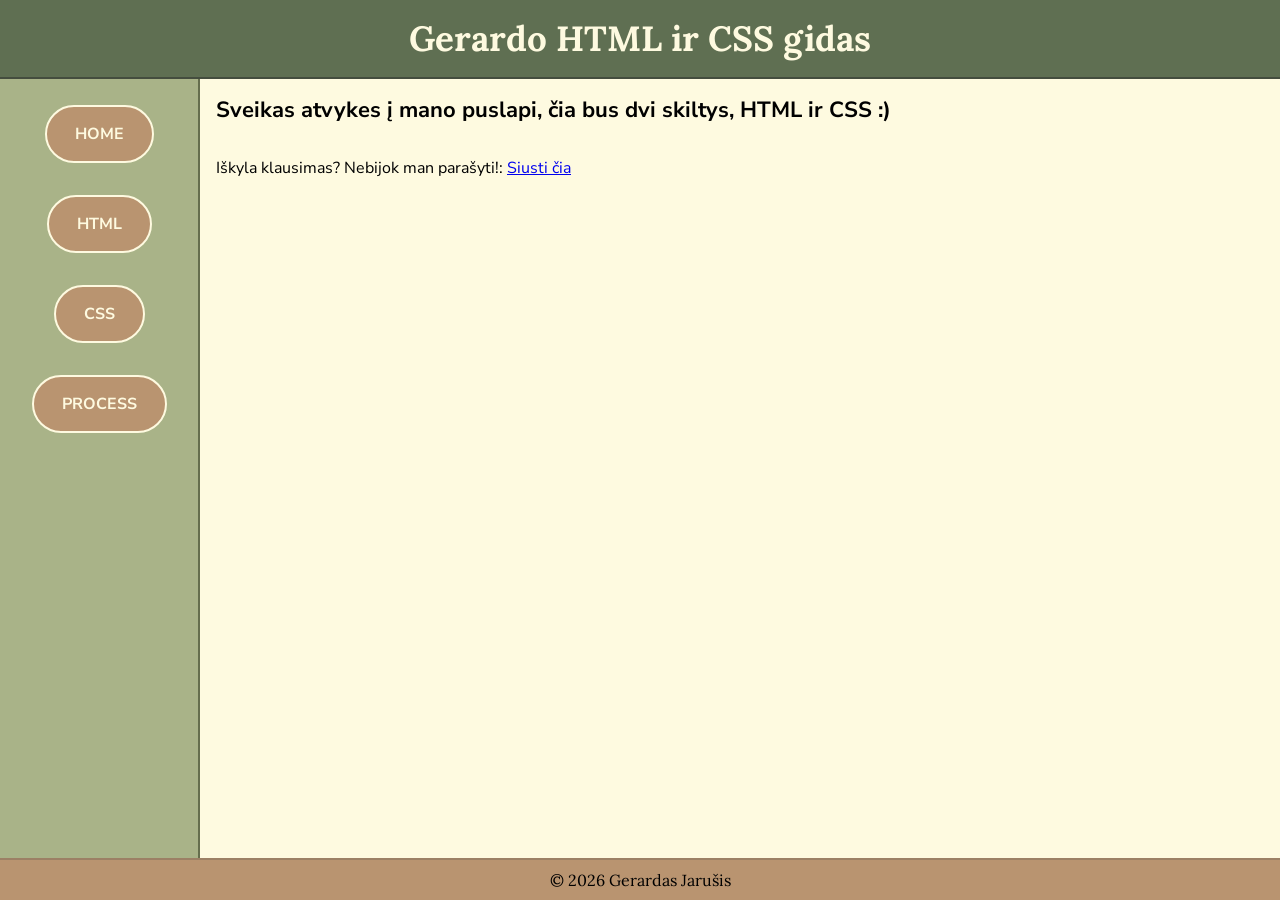
<file: index.html>
<!DOCTYPE html>
<html lang="lt">
	<head>
		<title> Gerardo Home </title>
		<link rel="stylesheet" href="css/styles.css">
		<link rel="icon" type="image/x-icon" href="images/favicon.ico">
		<meta name="viewport" content="width=device-width, initial-scale=1">
		<meta charset="UTF-8">
		<meta name="description" content="Studento HTML/CSS pagrindų gido home puslapis">
	</head>
		<body>
			<header><h1>Gerardo HTML ir CSS gidas</h1></header>
			<div class="layout">
				<nav> 
					<ul>
						<li><a class="button" href="index.html">HOME</a></li>
						<li><a class="button" href="pages/html-basics.html">HTML</a></li>
						<li><a class="button" href="pages/css-basics.html">CSS</a></li>
						<li><a class="button" href="pages/process.html">PROCESS</a></li>
					</ul>
				</nav>
				<main>
					<h2> Sveikas atvykes į mano puslapi, čia bus dvi skiltys, HTML ir CSS :) </h2>
					<article>
					<p> Iškyla klausimas? Nebijok man parašyti!: <a href="mailto:gerardas.jarusis@knf,stud,vu.lt">Siusti čia</a></p>
					</article>
				</main>
			</div>
			<footer>
				<p>© 2026 Gerardas Jarušis</p>
			</footer>
		</body>
</html>
</file>
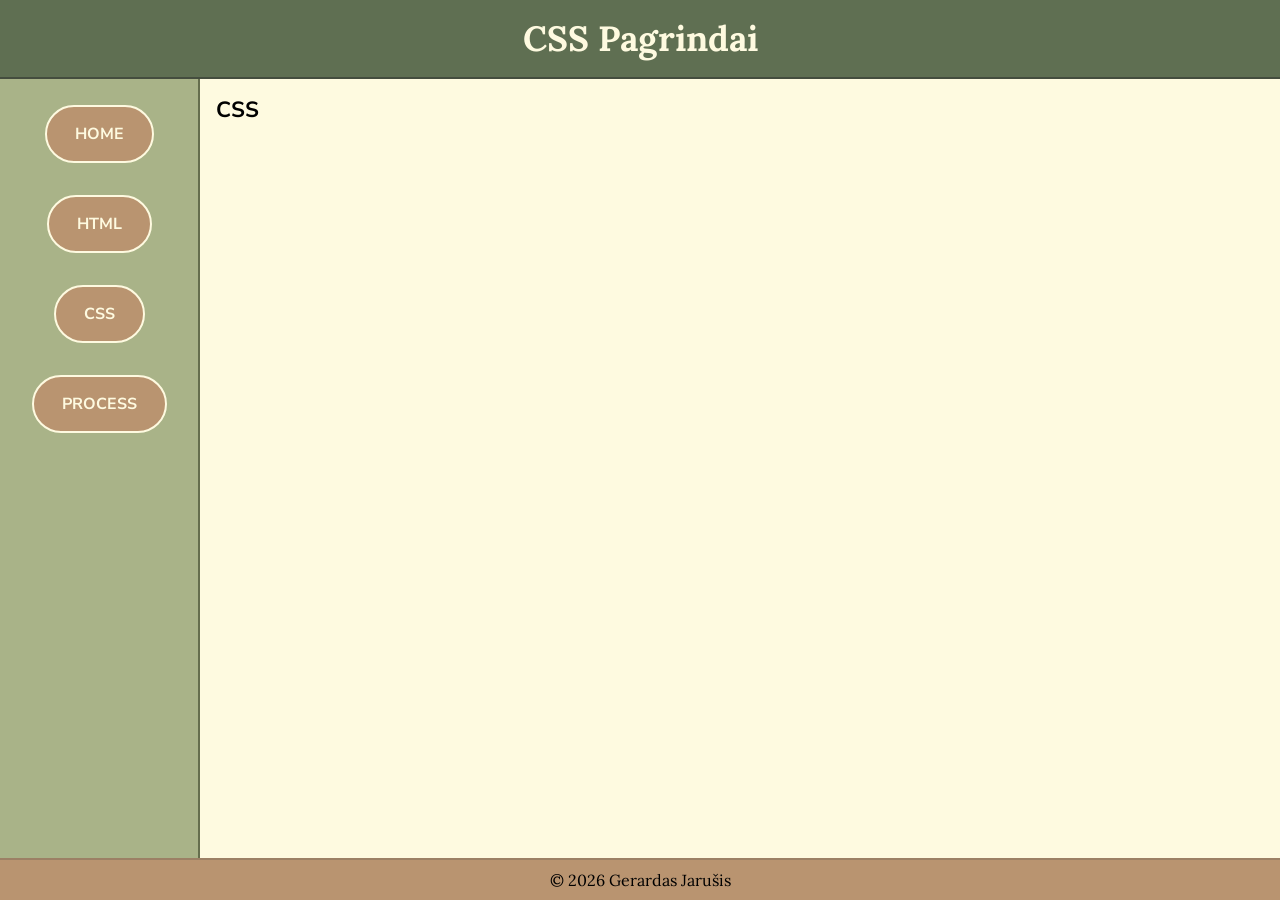
<file: pages/css-basics.html>
<!DOCTYPE html>
<html lang="lt">
	<head>
		<title> Gerardo CSS </title>
		<link rel="stylesheet" href="../css/styles.css">
		<link rel="icon" type="image/x-icon" href="../images/favicon.ico">
		<meta name="viewport" content="width=device-width, initial-scale=1">
		<meta charset="UTF-8">
		<meta name="description" content="Studento gido prapletimas į frontend CSS kodavima">
	</head>
		<body>
			<header><h1>CSS Pagrindai</h1></header>
			<div class="layout">
				<nav> 
					<ul>
						<li><a class="button" href="../index.html">HOME</a></li>
						<li><a class="button" href="html-basics.html">HTML</a></li>
						<li><a class="button" href="css-basics.html">CSS</a></li>
						<li><a class="button" href="process.html">PROCESS</a></li>
					</ul>
				</nav>
				<main>
					<h2>CSS</h2>
				</main>
			</div>
			<footer>
				<p>© 2026 Gerardas Jarušis</p>
			</footer>
		</body>
</html>
</file>
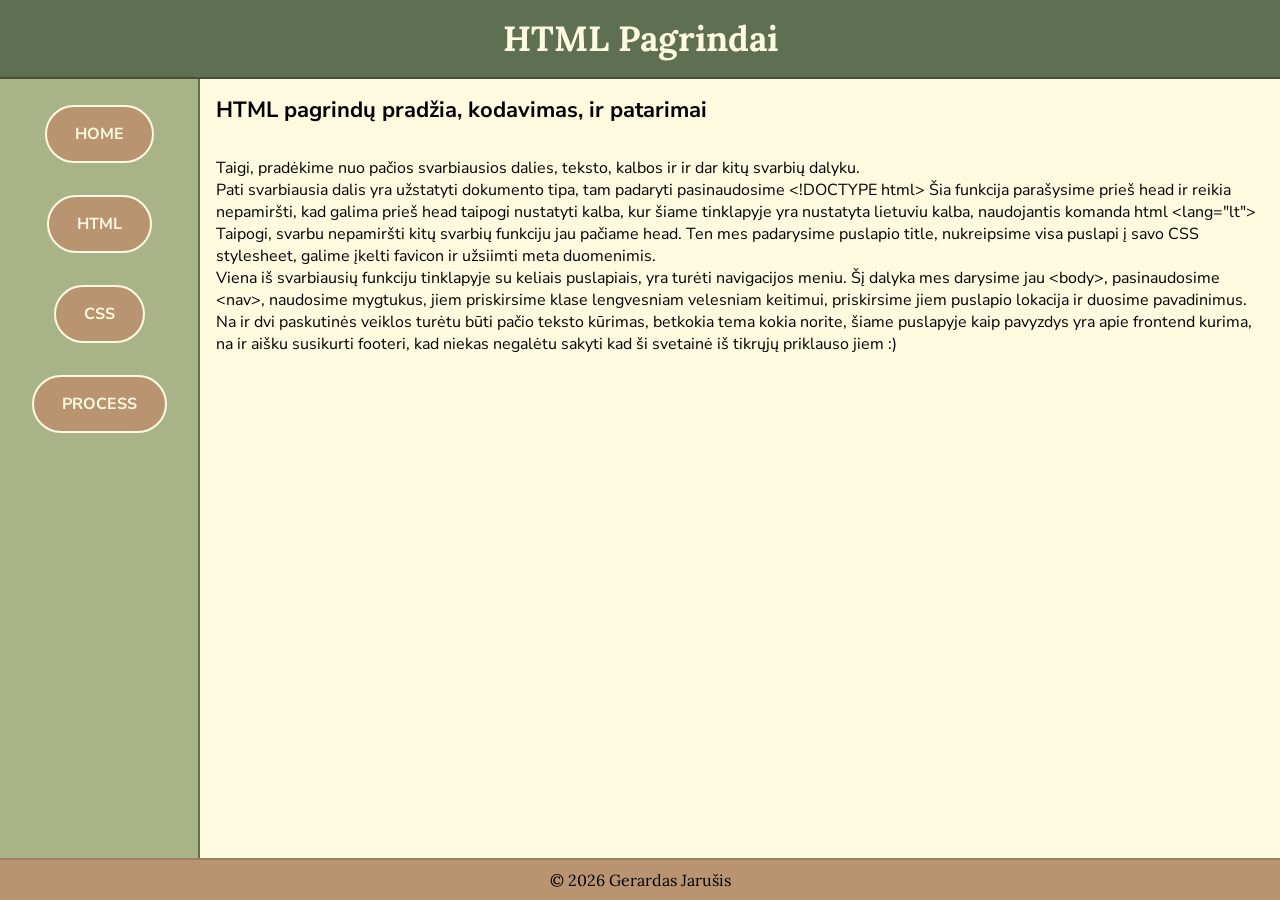
<file: pages/html-basics.html>
<!DOCTYPE html>
<html lang="lt">
	<head>
		<title> Gerardo HTML </title>
		<link rel="stylesheet" href="../css/styles.css">
		<link rel="icon" type="image/x-icon" href="../images/favicon.ico">
		<meta name="viewport" content="width=device-width, initial-scale=1">
		<meta charset="UTF-8">
		<meta name="description" content="Studento gido prapletimas į frontend HTML kodavima">
	</head>
		<body>
			<header><h1>HTML Pagrindai</h1></header>
			<div class="layout">
				<nav> 
					<ul>
						<li><a class="button" href="../index.html">HOME</a></li>
						<li><a class="button" href="html-basics.html">HTML</a></li>
						<li><a class="button" href="css-basics.html">CSS</a></li>
						<li><a class="button" href="process.html">PROCESS</a></li>
					</ul>
				</nav>
				<main>
					<h2>HTML pagrindų pradžia, kodavimas, ir patarimai</h2>
						<article>
						<p>Taigi, pradėkime nuo pačios svarbiausios dalies, teksto, kalbos ir ir dar kitų svarbių dalyku.</p>
						<p>Pati svarbiausia dalis yra užstatyti dokumento tipa, tam padaryti pasinaudosime &lt;!DOCTYPE html&gt; Šia funkcija parašysime prieš head ir reikia nepamiršti, kad galima prieš head taipogi nustatyti kalba, kur šiame tinklapyje yra nustatyta lietuviu kalba, naudojantis komanda html &lt;lang="lt"&gt;</p>
						<p>Taipogi, svarbu nepamiršti kitų svarbių funkciju jau pačiame head. Ten mes padarysime puslapio title, nukreipsime visa puslapi į savo CSS stylesheet, galime įkelti favicon ir užsiimti meta duomenimis.</p>
						<p>Viena iš svarbiausių funkciju tinklapyje su keliais puslapiais, yra turėti navigacijos meniu. Šį dalyka mes darysime jau &lt;body&gt;, pasinaudosime &lt;nav&gt;, naudosime mygtukus, jiem priskirsime klase lengvesniam velesniam keitimui, priskirsime jiem puslapio lokacija ir duosime pavadinimus.</p>
						<p>Na ir dvi paskutinės veiklos turėtu būti pačio teksto kūrimas, betkokia tema kokia norite, šiame puslapyje kaip pavyzdys yra apie frontend kurima, na ir aišku susikurti footeri, kad niekas negalėtu sakyti kad ši svetainė iš tikrųjų priklauso jiem :)</p>
					</article>
				</main>
			</div>
			<footer>
				<p>© 2026 Gerardas Jarušis</p>
			</footer>
		</body>
</html>
</file>
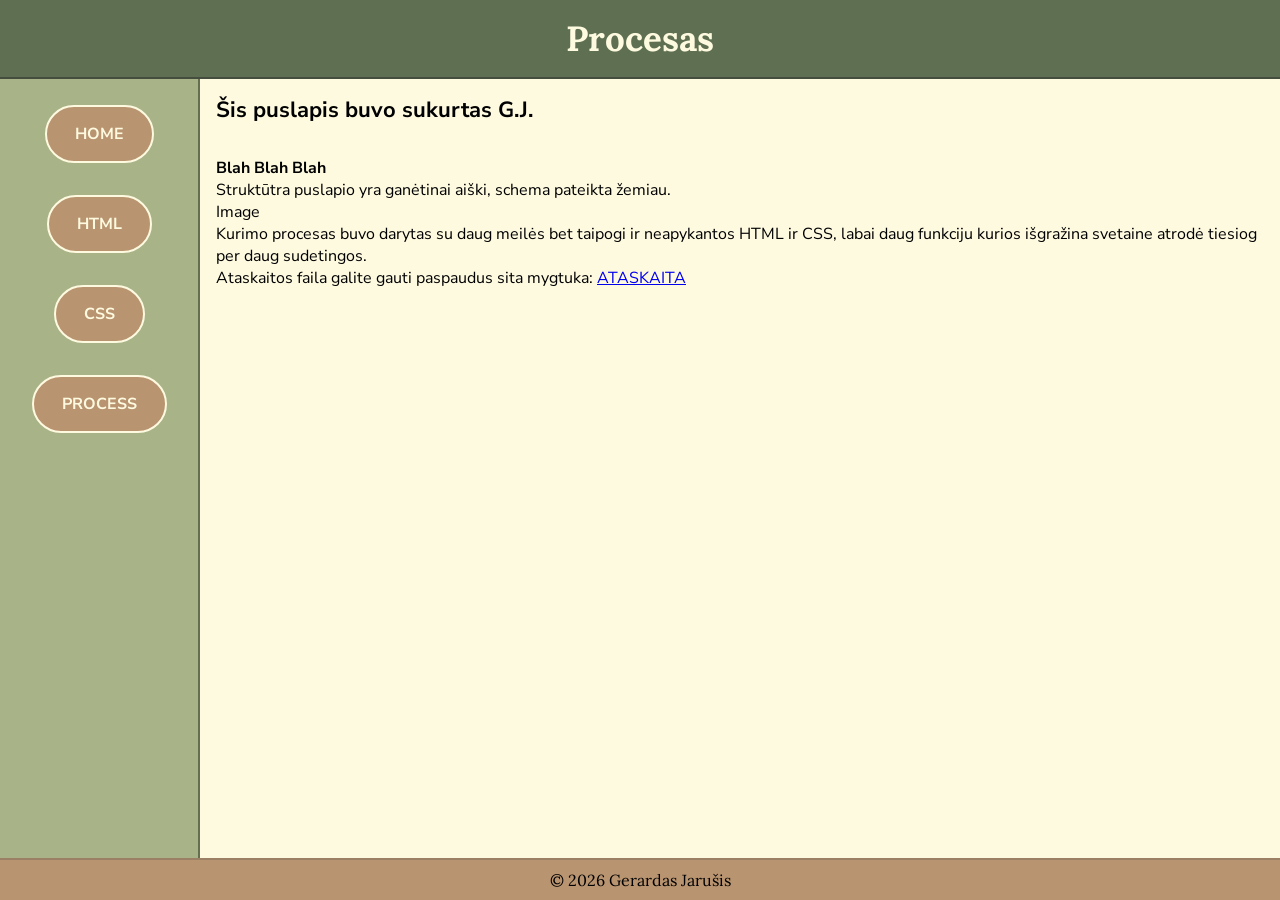
<file: pages/process.html>
<!DOCTYPE html>
<html lang="lt">
	<head>
		<title> Gerardo Process </title>
		<link rel="stylesheet" href="../css/styles.css">
		<link rel="icon" type="image/x-icon" href="../images/favicon.ico">
		<meta name="viewport" content="width=device-width, initial-scale=1">
		<meta charset="UTF-8">
		<meta name="description" content="Studento gido proceso aprašymas ir galinės mintys">
	</head>
		<body>
			<header><h1>Procesas</h1></header>
			<div class="layout">
				<nav> 
					<ul>
						<li><a class="button" href="../index.html">HOME</a></li>
						<li><a class="button" href="html-basics.html">HTML</a></li>
						<li><a class="button" href="css-basics.html">CSS</a></li>
						<li><a class="button" href="process.html">PROCESS</a></li>
					</ul>
				</nav>
				<main>
					<h2> Šis puslapis buvo sukurtas G.J. </h2>
					<article>
						<h3>Blah Blah Blah</h3>
						<p> Struktūtra puslapio yra ganėtinai aiški, schema pateikta žemiau. </p>
						<p> Image </p>
						<p> Kurimo procesas buvo darytas su daug meilės bet taipogi ir neapykantos HTML ir CSS, labai daug funkciju kurios išgražina svetaine atrodė tiesiog per daug sudetingos. </p>
						<p> Ataskaitos faila galite gauti paspaudus sita mygtuka: <a href ="../documents/development-report.pdf">ATASKAITA</a> </p>
					</article>
				</main>
			</div>
			<footer>
				<p>© 2026 Gerardas Jarušis</p>
			</footer>
		</body>
</html>
</file>
<file: css/styles.css>
body,html,div,blockquote,img,label,p,h1,h2,h3,h4,h5,h6,pre,ul,
ol,li,dl,dt,dd,form,a,fieldset,input,th,td {
	margin: 0; padding: 0; border: 0;
}
@font-face {
	font-family: "Lora";
	src:url("../fonts/Lora-VariableFont_wght.ttf");
}
@font-face {
	font-family: "Nunito";
	src: url("../fonts/NunitoSans-VariableFont_YTLC,opsz,wdth,wght.ttf");
}
h1,h2,h3,h4,h5,h6 {
	font-size: 100%;
}
h2 {
	text-align:left;
	padding: 16px;
	font-size: 22px;
}
header {
	background-color: #5F6F52;
	text-align: center;
	font-size: 35px;
	color: #FEFAE0;
	padding: 16px;
	font-family: "Lora", serif;
	border-bottom: 2px solid #444d3e;
}
nav {
	background-color:#A9B388;
	padding: 10px;
	width: 200px;
	flex-shrink: 0;
	box-sizing: border-box;
	text-align: center;
	border-right: 2px solid #656e4d;
}
nav ul {
	list-style-type: none;
	padding: 0px;
	position: sticky;
	top: 0;
	font-family: "Nunito", serif;
}
h1 {
	color: #FEFAE0;
	text-align: center;
}
p {
	color: #000000;
}
body {
	background-color:#FEFAE0;
	margin: 0px;
	padding: 0px;
	min-height: 100vh;
	display: flex;
	flex-direction: column;
}
.button {
	border-radius: 50px;
	background-color:#B99470;
	color: #FEFAE0;
	margin: 16px;
	padding: 16px 28px;
	border: 2px solid #FEFAE0;
	text-decoration: none;
	display: inline-block;
	font-weight: bold;
}
.button:hover {
	background-color: #876b50;
	color: #FEFAE0;
}
footer {
	background-color:#B99470;
	padding: 10px;
	color:#FEFAE0;
	box-sizing: border-box;
	font-family: "Lora", serif;
	text-align: center;
	border-top: 2px solid #9c8065;
}
.layout {
	flex: 1;
	display: flex;
}
main {
	flex: 1;
	font-family: "Nunito", serif;
}
article {
	text-align: left;
	padding: 16px;
}
img {
	max-width: 100%;
	height: auto;
}
@media (max-width: 768px) {
	.layout {
		flex-direction: column;
	}
	nav {
		width: 100%;
	}
	nav ul {
		position: static;
		display: flex;
		flex-wrap: wrap;
		justify-content: center;
	}
	.button {
		margin: 6px;
		padding: 10px 18px;
	}
	header {
		font-size: 24px;
	}
}
</file>
